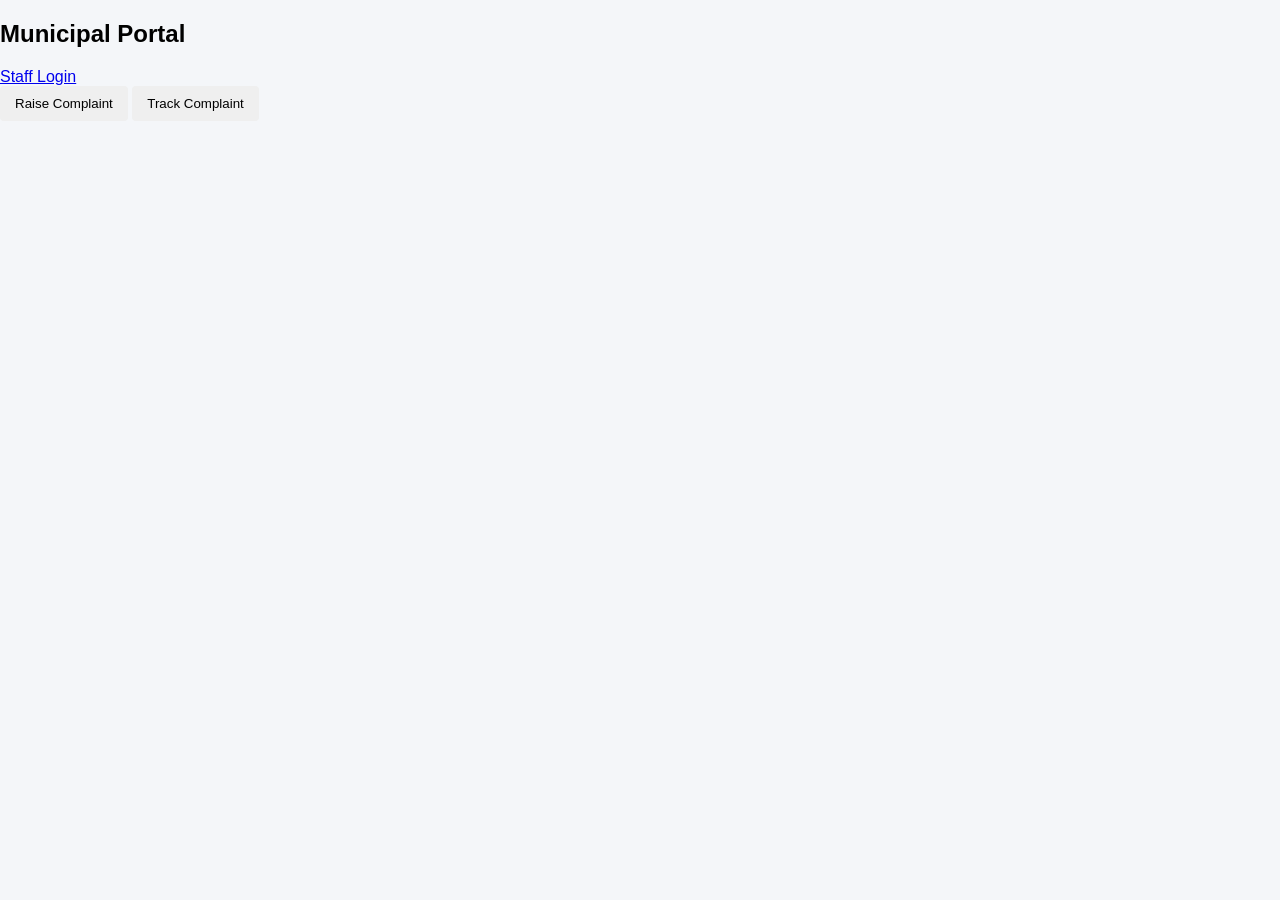
<file: src/main/resources/static/index - Copy.html>
<!DOCTYPE html>
<html>

<head>
    <title>Municipal Portal</title>
    <link rel="stylesheet" href="style.css">
</head>

<body>

    <nav>
        <h2>Municipal Portal</h2>
        <a href="staff-login.html">Staff Login</a>
    </nav>

    <div class="container">
        <button onclick="location.href='raise.html'">Raise Complaint</button>
        <button onclick="location.href='track.html'">Track Complaint</button>
    </div>

</body>

</html>
</file>
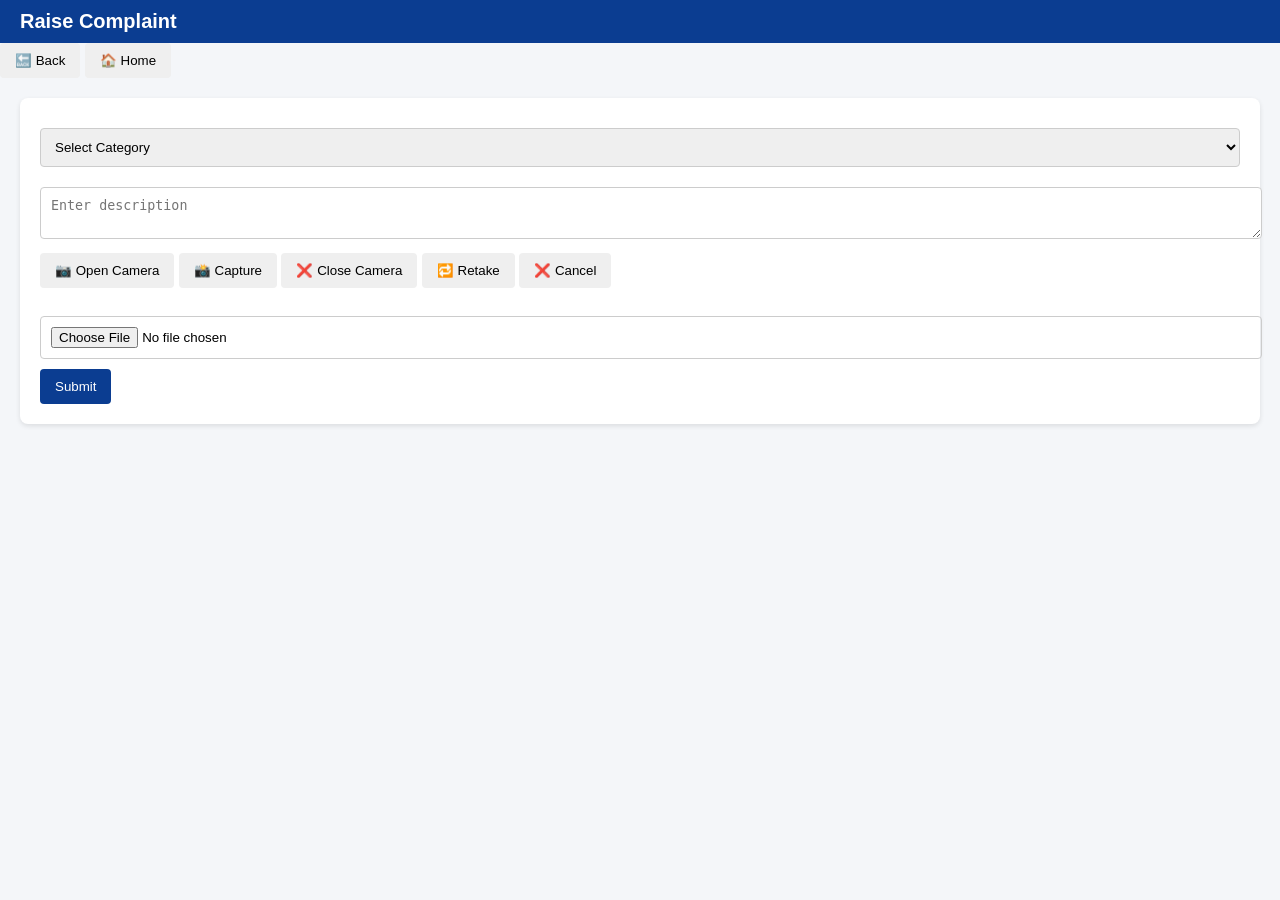
<file: src/main/resources/static/raise - Copy.html>
<!DOCTYPE html>
<html>

<head>
    <meta charset="UTF-8">
    <title>Raise Complaint</title>
    <link rel="stylesheet" href="style.css">
</head>

<body>

    <div class="header">
        <h1>Raise Complaint</h1>
    </div>

    <!-- 🔙 NAVIGATION -->
    <div class="nav-buttons">
        <button onclick="goBack()">🔙 Back</button>
        <button onclick="goHome()">🏠 Home</button>
    </div>

    <div class="card">

        <form id="complaintForm">

            <select id="category" required>
                <option value="">Select Category</option>
                <option>Garbage</option>
                <option>Road Damage</option>
                <option>Street Light</option>
            </select>

            <textarea id="description" placeholder="Enter description" required></textarea>

            <!-- 📷 CAMERA SECTION -->
            <video id="camera" autoplay playsinline style="width:50%; display:none;"></video>

            <canvas id="canvas" style="display:none;"></canvas>

            <img id="preview" style="width:50%; margin-top:10px; display:none; border:2px solid #ccc;" />

            <br>

            <button type="button" onclick="openCamera()">📷 Open Camera</button>
            <button type="button" onclick="capturePhoto()">📸 Capture</button>
            <button type="button" onclick="stopCameraManually()">❌ Close Camera</button>
            <button type="button" onclick="openCamera()">🔁 Retake</button>
            <button type="button" onclick="cancelCapture()">❌ Cancel</button>

            <br><br>

            <!-- 📁 FILE FALLBACK -->
            <input type="file" id="image" accept="image/*">

            <button class="primary">Submit</button>

        </form>

    </div>

    <div id="message"></div>

    <script src="script.js"></script>

</body>

</html>
</file>
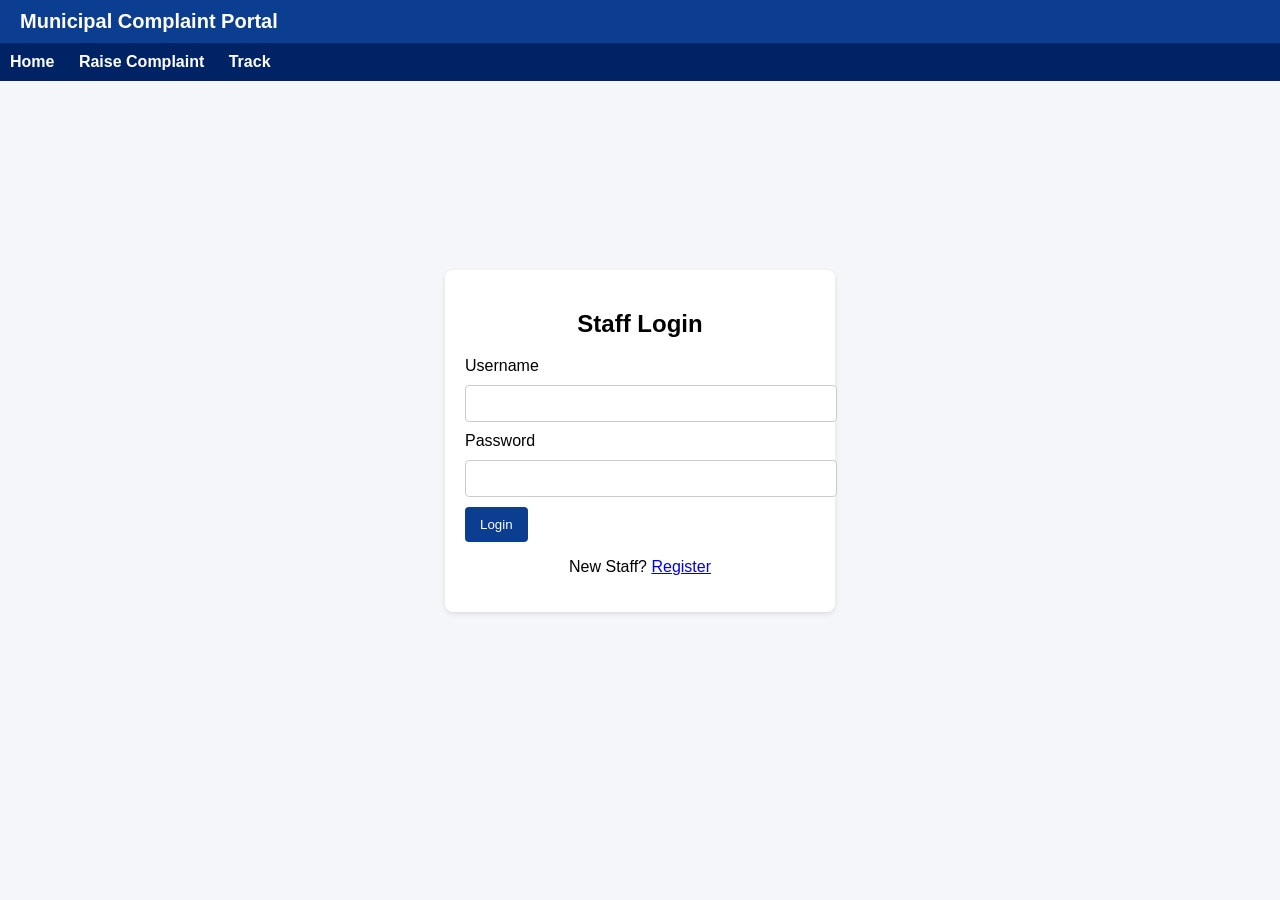
<file: src/main/resources/static/staff-login.html>
<!DOCTYPE html>
<html>

<head>
    <meta charset="UTF-8">
    <title>Staff Login</title>
    <link rel="stylesheet" href="style.css">

    <style>
        .center-box {
            display: flex;
            justify-content: center;
            align-items: center;
            height: 80vh;
        }

        .card {
            width: 350px;
        }

        h2 {
            text-align: center;
        }
    </style>
</head>

<body>

    <!-- 🔵 HEADER -->
    <div class="header">
        <h1>Municipal Complaint Portal</h1>
    </div>

    <!-- 🔷 NAVBAR -->
    <div class="navbar">
        <a href="index.html">Home</a>
        <a href="raise.html">Raise Complaint</a>
        <a href="track.html">Track</a>
    </div>

    <div class="center-box">

        <div class="card">

            <h2>Staff Login</h2>

            <form id="loginForm">

                <label>Username</label>
                <input type="text" id="username" required>

                <label>Password</label>
                <input type="password" id="password" required>

                <button class="primary">Login</button>

            </form>

            <p id="message" style="color:red;"></p>

            <p style="text-align:center">
                New Staff? <a href="staff-register.html">Register</a>
            </p>

        </div>

    </div>

    <script>
        document.getElementById("loginForm").addEventListener("submit", function (e) {
            e.preventDefault();

            const username = document.getElementById("username").value.trim();
            const password = document.getElementById("password").value.trim();

            fetch("https://spring-boot-minor-project.onrender.com/api/staff/login", {
                method: "POST",
                headers: {
                    "Content-Type": "application/json"
                },
                body: JSON.stringify({ username, password })
            })
                .then(res => {
                    if (!res.ok) throw new Error();
                    return res.text();
                })
                .then(data => {

                    let role = data.includes("AUTHORITY") ? "AUTHORITY" : "TECHNICAL";

                    // 🔥 IMPORTANT ADDITION
                    localStorage.setItem("role", role);
                    localStorage.setItem("username", username);

                    alert("✅ Login Success (" + role + ")");
                    window.location.href = "dashboard.html";
                })
                .catch(() => {
                    document.getElementById("message").innerText = "❌ Invalid Login";
                });
        });
    </script>

</body>

</html>
</file>
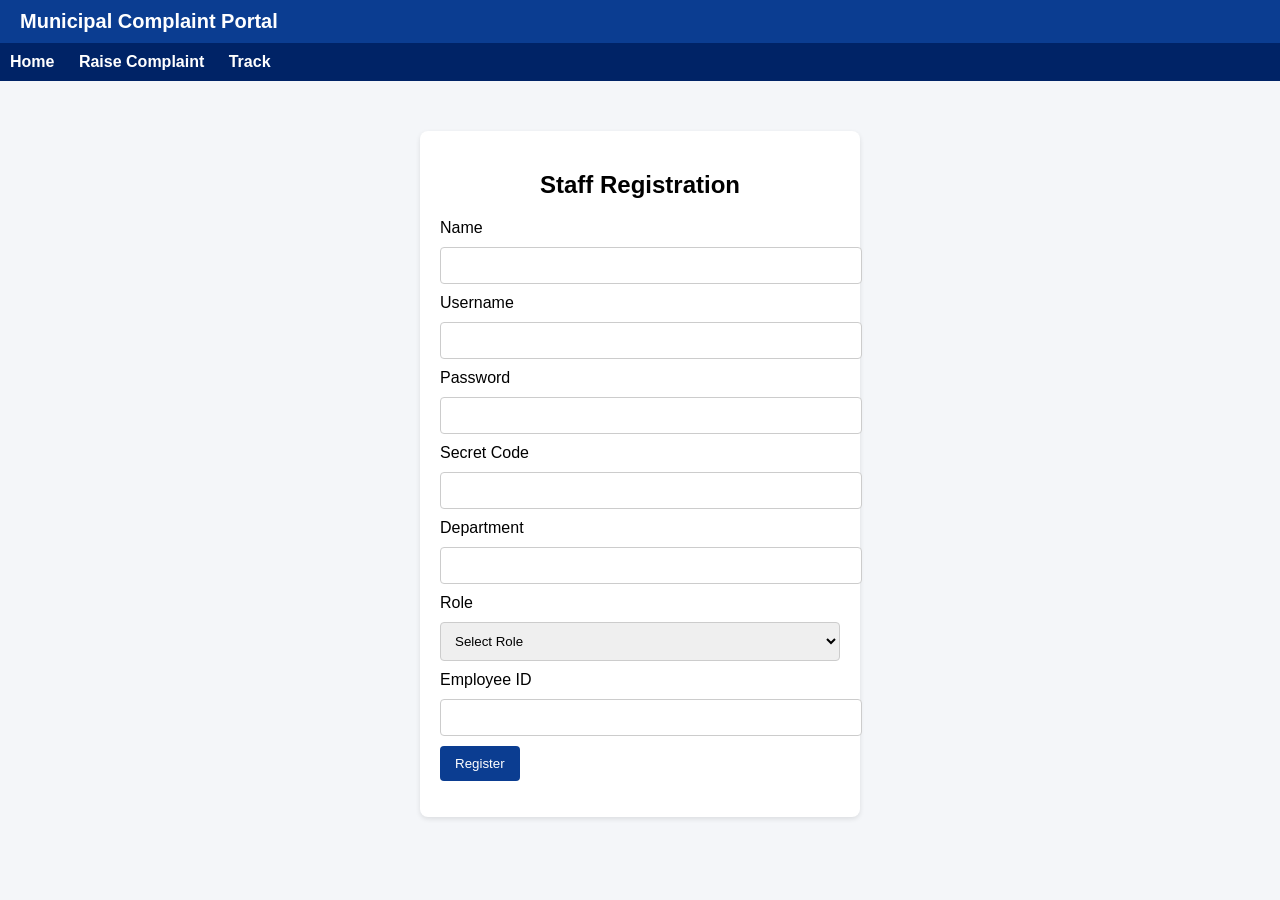
<file: src/main/resources/static/staff-register.html>
<!DOCTYPE html>
<html>

<head>
    <meta charset="UTF-8">
    <title>Register Staff</title>
    <link rel="stylesheet" href="style.css">

    <style>
        .center-box {
            display: flex;
            justify-content: center;
            align-items: center;
            padding: 30px;
        }

        .card {
            width: 400px;
        }

        h2 {
            text-align: center;
        }
    </style>
</head>

<body>

    <!-- HEADER -->
    <div class="header">
        <h1>Municipal Complaint Portal</h1>
    </div>

    <!-- NAVBAR -->
    <div class="navbar">
        <a href="index.html">Home</a>
        <a href="raise.html">Raise Complaint</a>
        <a href="track.html">Track</a>
    </div>

    <div class="center-box">

        <div class="card">

            <h2>Staff Registration</h2>

            <form id="registerForm">

                <label>Name</label>
                <input type="text" id="name" required>

                <label>Username</label>
                <input type="text" id="username" required>

                <label>Password</label>
                <input type="password" id="password" required>
                <label>Secret Code</label>
                <input type="password" id="secretCode" required>
                <label>Department</label>
                <input type="text" id="department" required>

                <label>Role</label>
                <select id="role" required>
                    <option value="">Select Role</option>
                    <option value="AUTHORITY">Authority</option>
                    <option value="TECHNICAL">Technical</option>
                </select>

                <label>Employee ID</label>
                <input type="text" id="employeeId" required>

                <button class="primary">Register</button>

            </form>

            <p id="message"></p>

        </div>

    </div>

    <script>

        document.getElementById("registerForm").addEventListener("submit", function (e) {

            e.preventDefault();

            const data = {
                name: document.getElementById("name").value.trim(),
                username: document.getElementById("username").value.trim(),
                password: document.getElementById("password").value.trim(),
                department: document.getElementById("department").value.trim(),
                role: document.getElementById("role").value,
                employeeId: document.getElementById("employeeId").value.trim(),
                secretCode: document.getElementById("secretCode").value.trim() // 🔥 ADD THIS
            };

            const btn = document.querySelector("button");
            btn.disabled = true;
            btn.innerText = "Registering...";

            fetch("https://spring-boot-minor-project.onrender.com/api/staff/register", {
                method: "POST",
                headers: {
                    "Content-Type": "application/json"
                },
                body: JSON.stringify(data)
            })
                .then(res => {
                    if (!res.ok) {
                        return res.text().then(err => { throw err });
                    }
                    return res.text();
                })
                .then(msg => {
                    alert(msg); // ✅ success alert
                    window.location.href = "staff-login.html";
                })
                .catch(err => {
                    alert(err); // ❌ error alert (invalid secret, duplicate username)
                })
                .finally(() => {
                    btn.disabled = false;
                    btn.innerText = "Register";
                });

        });

    </script>

</body>

</html>
</file>
<file: src/main/resources/static/style.css>
body {
    margin: 0;
    font-family: Arial, sans-serif;
    background: #f4f6f9;
}

/* 🔵 HEADER */
.header {
    background: #0b3d91;
    color: white;
    padding: 10px 20px;
    display: flex;
    align-items: center;
    gap: 15px;
}

.header img {
    height: 50px;
}

.header h1 {
    margin: 0;
    font-size: 20px;
}

/* 🔷 NAVBAR */
.navbar {
    background: #002366;
    padding: 10px;
}

.navbar a {
    color: white;
    margin-right: 20px;
    text-decoration: none;
    font-weight: bold;
}

/* 📦 CARD */
.card {
    background: white;
    padding: 20px;
    margin: 20px;
    border-radius: 8px;
    box-shadow: 0 2px 5px rgba(0, 0, 0, 0.1);
}

/* 🔘 BUTTONS */
button {
    padding: 10px 15px;
    border: none;
    border-radius: 4px;
    cursor: pointer;
}

.primary {
    background: #0b3d91;
    color: white;
}

.success {
    background: green;
    color: white;
}

.danger {
    background: red;
    color: white;
}

/* FORM */
input,
select,
textarea {
    width: 100%;
    padding: 10px;
    margin: 10px 0;
    border: 1px solid #ccc;
    border-radius: 4px;
}
</file>
